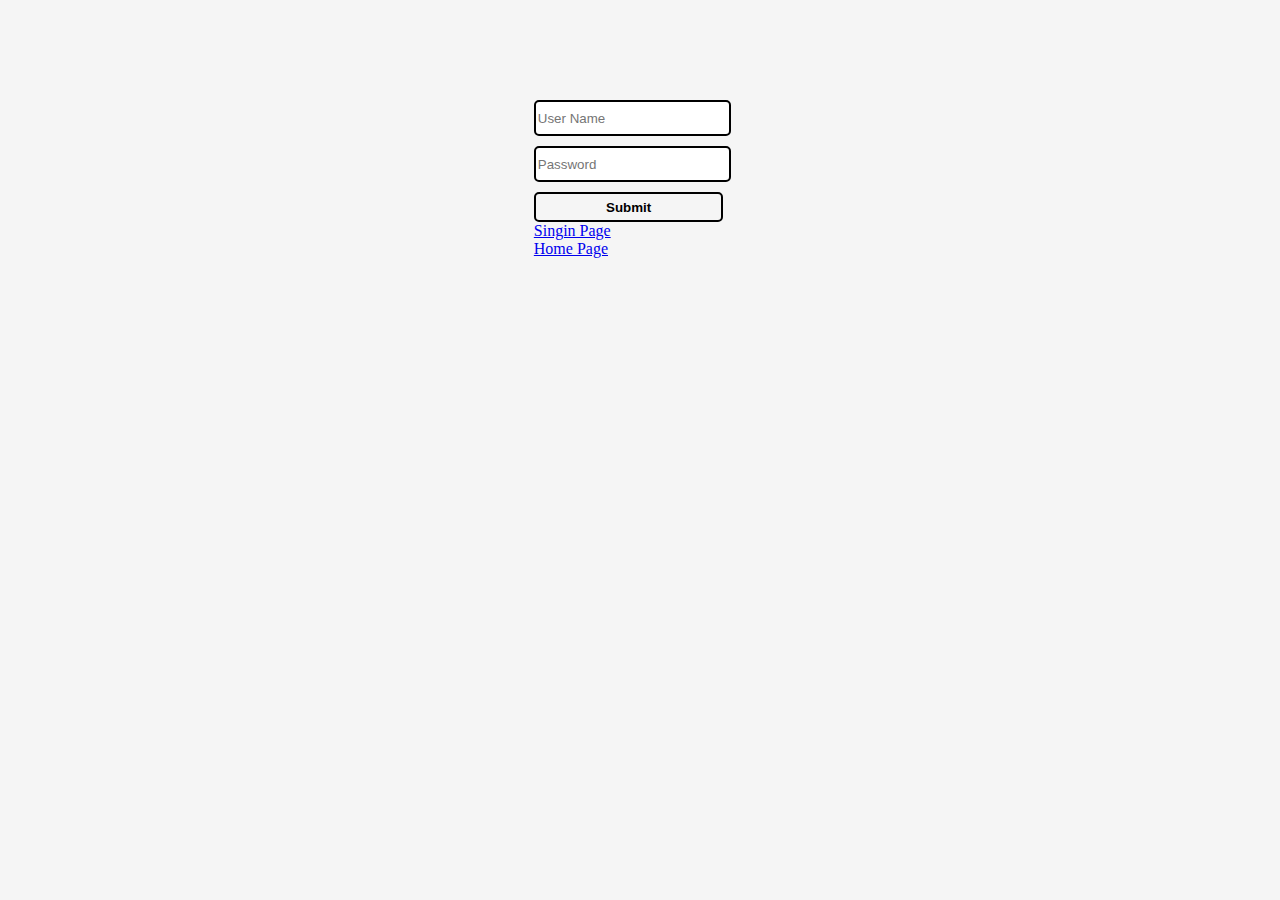
<file: login.html>
<!DOCTYPE html>
<html lang="en">
<head>
    <meta charset="UTF-8">
    <meta http-equiv="X-UA-Compatible" content="IE=edge">
    <meta name="viewport" content="width=device-width, initial-scale=1.0">
    <link rel="icon" type="image/x-icon" href="https://www.pikpng.com/pngl/m/36-369676_food-court-icon-png-png-download-app-icon.png">
    <title>Login</title>
    <link rel="stylesheet" href="singin.css">
</head>
<body>
   
   <div id="main">
     <form onsubmit="loginOn(event)">
         <input type="text" placeholder="User Name" id="name">
         <br>
         <input type="password" placeholder="Password" id="user">
         <br>
         <input type="submit" id="butt">
     </form>
     <a href="singin.html">Singin Page</a>
     <br>
    <a href="index.html">Home Page</a>
   </div>
   
</body>
</html>

<script src="./login.js"></script>
</file>
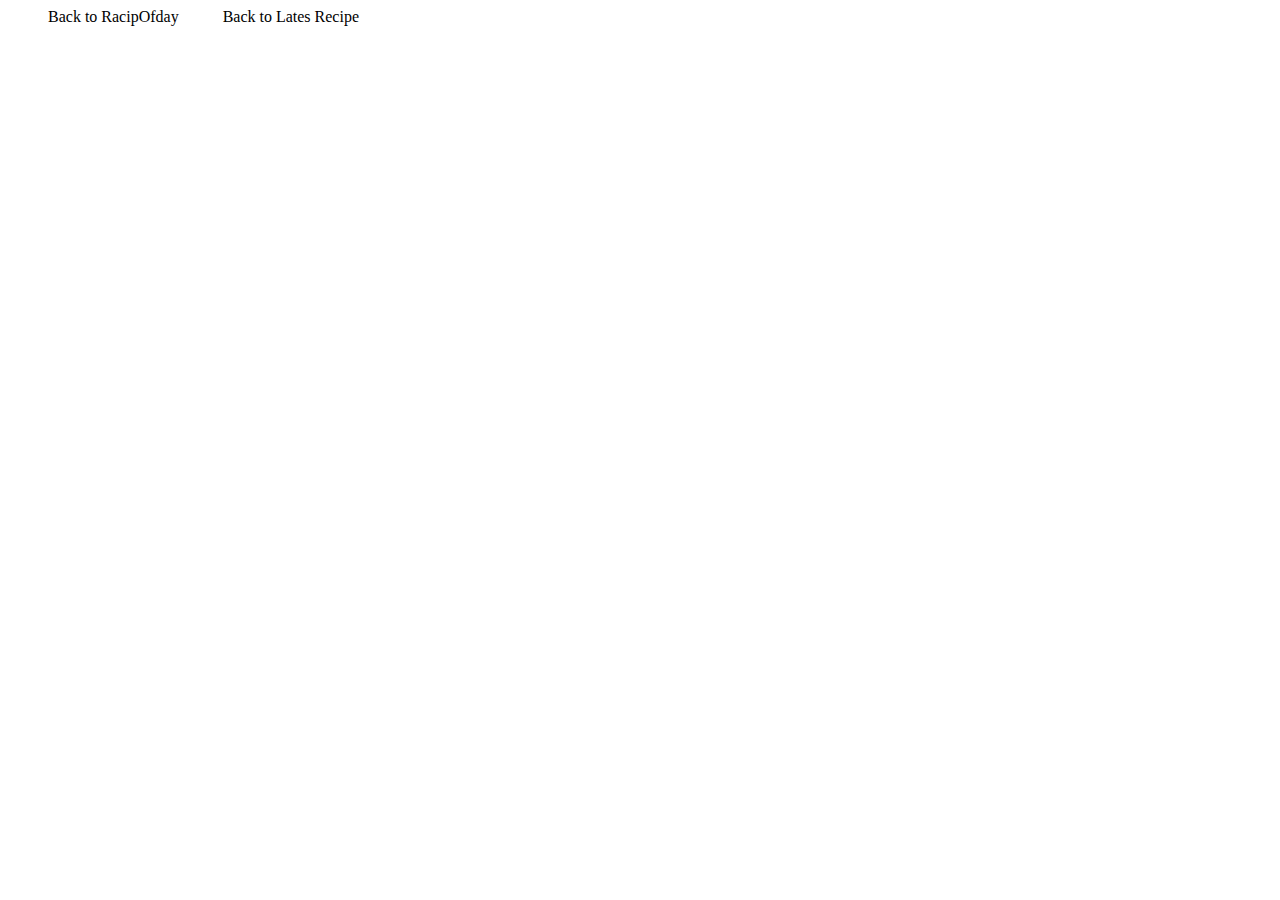
<file: more.html>
<!DOCTYPE html>
<html lang="en">
<head>
    <meta charset="UTF-8">
    <meta http-equiv="X-UA-Compatible" content="IE=edge">
    <meta name="viewport" content="width=device-width, initial-scale=1.0">
    <link rel="icon" type="image/x-icon" href="https://www.pikpng.com/pngl/m/36-369676_food-court-icon-png-png-download-app-icon.png">
    <title>More dise</title>
    <link rel="stylesheet" href="./more.css">
</head>

<body>
   <a href="recipeOfday.html">Back to RacipOfday</a>
   <a href="latest.html">Back to Lates Recipe</a>
   
    <div id="cont"></div>
</body>
</html>

<script type="module" src="./more.js"></script>
</file>
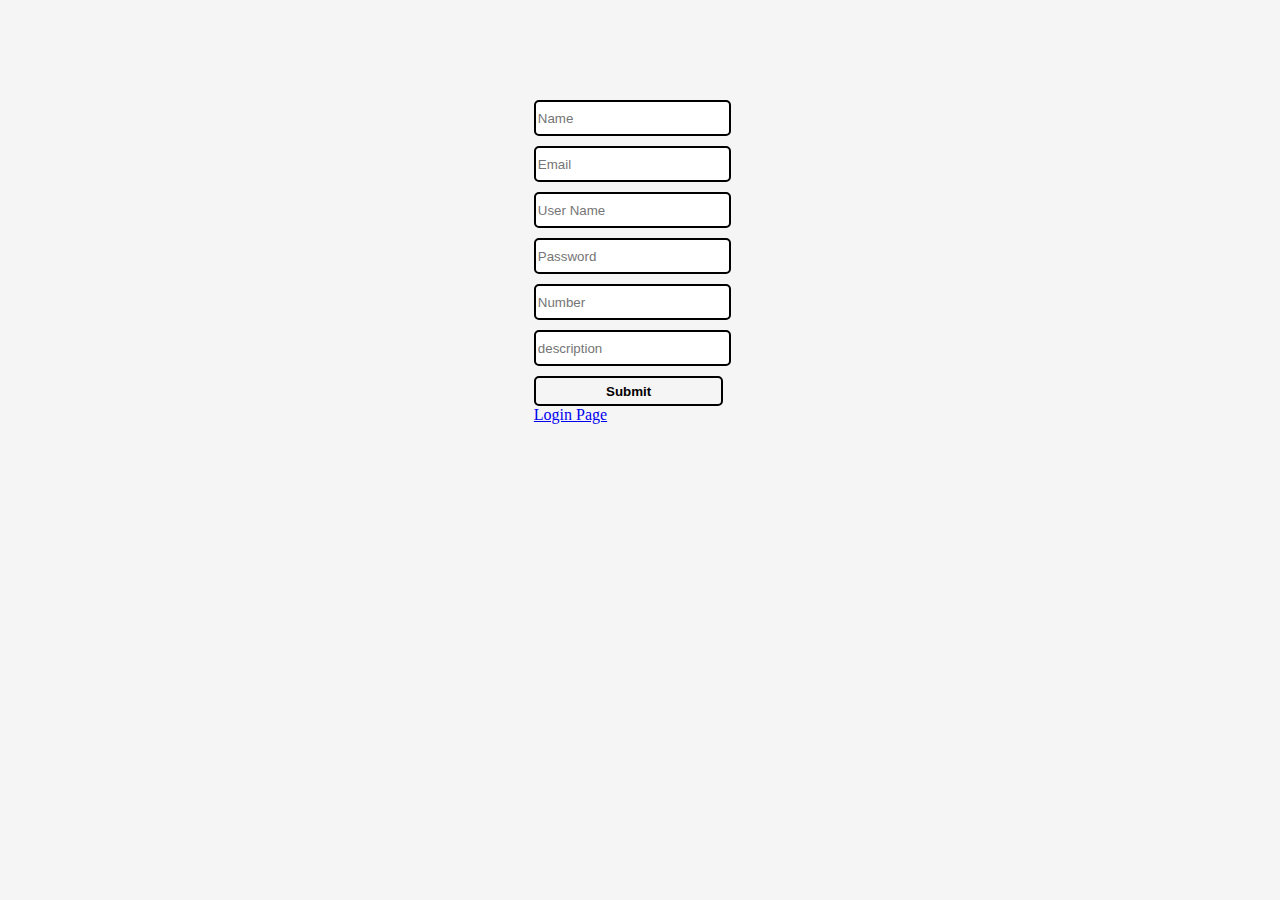
<file: singin.html>
<!DOCTYPE html>
<html lang="en">
<head>
    <meta charset="UTF-8">
    <meta http-equiv="X-UA-Compatible" content="IE=edge">
    <meta name="viewport" content="width=device-width, initial-scale=1.0">
    <link rel="icon" type="image/x-icon" href="https://www.pikpng.com/pngl/m/36-369676_food-court-icon-png-png-download-app-icon.png">
    <title>Singin</title>
    <link rel="stylesheet" href="singin.css">
</head>
<body>
    <div id="main">
    <form onsubmit="submitOn(event)">
        <input type="text" placeholder="Name" id="name" required>
        <br>
        <input type="email" placeholder="Email" id="email" required>
        <br>
        <input type="text" placeholder="User Name" id="user" required>
        <br>
        <input type="password" placeholder="Password" id="pass" required>
        <br>
        <input type="number" placeholder="Number" id="num" required>
        <br>
        <input type="text" placeholder="description" id="des" required>
        <br>
        <input type="submit" id="butt">
    </form>
    <a href="login.html">Login Page</a>
    
    </div>
</body>
</html>


<script src="./singin.js"></script>
</file>
<file: singin.css>
#main{
    
    width:30%;
    margin: auto;
    margin-top: 90px;
}

input{
    margin-top: 10px;
    margin-left:22%;
    width: 50%;
    border: 2px solid black;
    border-radius: 5px;
    height: 30px;
}

#butt{

    background: none;

    font-weight: 700;
}

#butt:hover{
    background-color: blue;
    color: white;
    cursor: pointer;
}


a{
    margin-left: 22%;
    margin-top: 20px;
}

body{
    background-color: whitesmoke;
}
</file>
<file: more.css>
#cont{
    display: flex;
}
.imgbox{
    display:1;
}
.des{
    text-align: center;
    line-height: 20px;
}
a{
    text-decoration: none;
    margin-bottom: 10px;
    margin-left: 40px;
    color: black;
}
a:hover{

    color: tomato;
}
</file>
